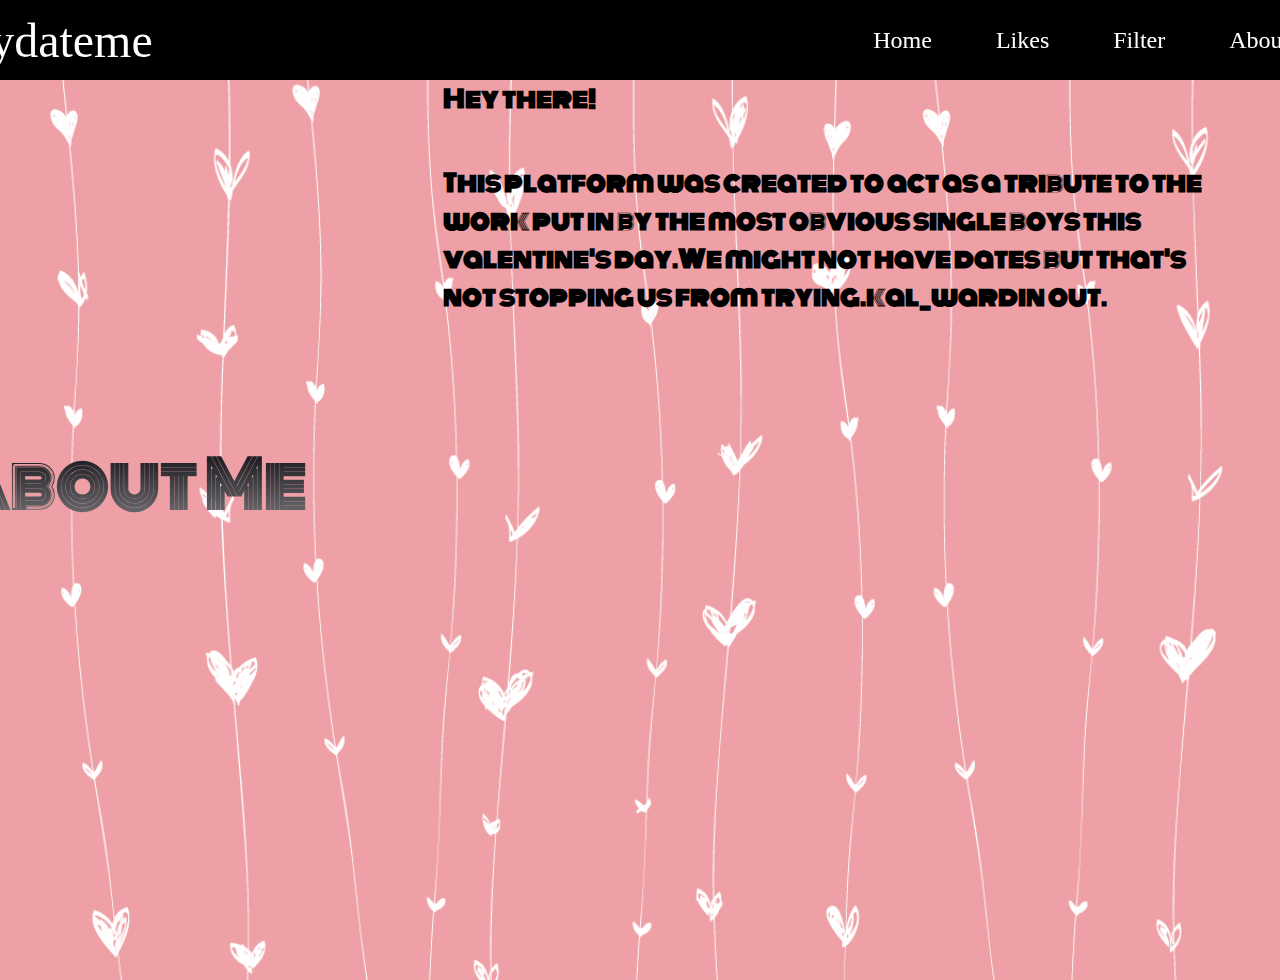
<file: about.html>
<!DOCTYPE html>
<html lang="en">
<head>
    <meta charset="UTF-8">
    <meta name="viewport" content="width=device-width, initial-scale=1.0">
    <title>whydateme</title>
    <link rel="stylesheet" href="styles.css">
    <link rel="preconnect" href="https://fonts.googleapis.com">
<link rel="preconnect" href="https://fonts.gstatic.com" crossorigin>
<link href="https://fonts.googleapis.com/css2?family=Monoton&display=swap" rel="stylesheet">
</head>
<body>
 <nav class="navbar">
    <div class="navbar_container">
        <a href="https://kal-sudo.github.io/sdproj/" id="nav_logo">whydateme</a>
        <div class="navbar_toggle" id="mobile-menu">
            <span class="bar"></span>
            <span class="bar"></span>
            <span class="bar"></span>
        </div>
        <ul class="navbar_menu">
            <li class="navbar_item">
                <a href="https://kal-sudo.github.io/sdproj/" class="navbar_links">Home</a>
            </li>
            <li class="navbar_item">
                <a href="likes.html" class="navbar_links">Likes</a>
            </li>
            <li class="navbar_item">
                <a href="filter.html" class="navbar_links">Filter</a>
            </li>
            <li class="navbar_item">
                <a href="about.html" class="navbar_links">About</a>
            </li>
        </ul>
    </div>
 </nav>
 <div class="main">
    <div class="main_contain">
        <div class="head_container" style="transform: translate(-30%,0%);"><h1 style="font-size: 4rem;">About Me</h1> </div>
        <div class="main_content">
            <h2>Hey there!</h2>
            <h2 style="transform: translate(0%,30%);">This platform was created to act as a tribute to the work put in by the most obvious single boys this valentine's day.We might not have  dates but that's not stopping us from trying.kal_wardin out.</h2>
        </div>
    </div>
 </div>
</body>
</file>
<file: styles.css>
.monoton-regular {
    font-family: "Monoton", serif;
    font-weight: 400;
    font-style: normal;
  }
 /* body, html {
    overflow: hidden;
    height: 100%;     
    margin: 0;         
}*/

*{
    box-sizing: border-box;
    margin: 0;
    padding: 0;
    font-family: "Monoton",serif;
}
.navbar{
    background: black;
    height: 80px;
    display:flex;
    justify-content: center;
    align-items: center;
    font-size: 1.2rem;
    position: sticky;
    top:0;
    z-index: 999;
}
.navbar_container{
    display: flex;
    justify-content: space-between; 
    height: 80px;
    z-index: 999;
    width:100%;
    max-width: 1300px;
    margin: 0 auto;
    padding: 0 50px 0 20px;
    
}
#nav_logo{
    background-color:white;
    background-size: 100%;
    background-clip: text;
    color: transparent;
    display: flex;
    align-items: center;
    cursor:pointer;
    text-decoration: none;
    font-family:cursive;
    font-size:3rem;
    transform: translate(-40%,0%);
}
.navbar_menu{
    display:flex;
    align-items: center;
    list-style: none;
    text-align: center;
    padding-left: 600px;
}
.navbar_item{
    height: 80px;
}
.navbar_links{
    color:white;
    display: flex;
    align-items: center;
    justify-content: center;
    text-decoration: none;
    padding:0 2rem;
    height: 100%;
    /*transform: translate(100%,0%);*/
    font-size: 1.5rem;
    font-family: cursive;
}
.navbar_links:hover{
    color:pink;
    transition:all 0.2s ease;
}
@media screen and (max-width:768px){
    .navbar_container{
        display:flex;
        justify-content: center;
        align-items: center;
        height: 80px;
        z-index: 1;
        width: 100%;
        max-width: 1300px;
        padding:0;
    }
    .navbar_menu{
        width:100%;
        position: absolute;
        top:-1000px;
        z-index:-1;
    }
    #nav_logo{
        padding-left: 20px;
        font-size:2.5rem;
        transform: translate(1%,0%);
    }
}
@media screen and (max-width:480px){
    .navbar_container{
        display:flex;
        justify-content: center;
        align-items: center;
        height: 80px;
        z-index: 1;
        width: 100%;
        max-width: 1300px;
        padding:0;
    }
    .navbar_menu{
        width:100%;
        position: absolute;
        top:-1000px;
        z-index:-1;
    }
    #nav_logo{
        padding-left: 20px;
        font-size:2.5rem;
        transform: translate(1%,0%);
    }
}
.main{
    background-image: url("images/136.jpg");
    background-size: cover;
    background-position: center;
    background-repeat: no-repeat;
    min-height: 100vh;
}
.main_container{
    display: grid;
    grid-template-columns: 1fr 1fr;
    align-items: center;
    justify-self: center;
    margin: 0 auto;
    height: 90vh;
    z-index:0;
    width: 100%;
    max-width: 1300px;
    padding:0 50px; 
}
.main_contain {
    display: grid;
    grid-template-columns: 1fr 2fr; 
    align-items: start;
    justify-self: center;
    margin: 0 auto;
    height: 90vh;
    z-index: 0;
    width: 100%;
    max-width: 1300px;
    padding: 0 50px;
    gap: 0px; 
}

.head_container {
    display: flex;
    align-items: center;
    justify-content: center;
    justify-items: center;
    text-align: center;
    height:100%;
    max-height: 100%;
    max-width: auto;
}

.head_container h1 {
    font-size: 4rem;
    background-color: rgb(10, 10, 10);
    background-image: linear-gradient(to top, rgb(133, 132, 136) 0%, rgb(1, 0, 5) 100%);
    background-size: 100%;
    background-clip: text;
    color: transparent;
    cursor: pointer;
    text-decoration: none;
}

.suitors_container {
    display: grid;
    grid-template-columns: repeat(2, 1fr); /* Two columns for the suitors */
    gap: 10px; /* Space between suitor items */
    margin:15px 0px 0px 0px;
}

.mainc {
    display: flex;
    align-items: center;
    justify-content: flex-start;
    text-align: center;
    padding: 15px 12px;
    background-color: black;
    border-radius: 8px;
    text-decoration: none;
    z-index: 9;
    box-sizing: border-box;
    width: fit-content;
    height: auto;
    margin:5px 5px;
}

.mainc h2 {
    font-family: cursive;
    font-size: 1rem;
    color: white;
    margin: 0px 80px;
}

.butt:hover {
    cursor: pointer;
    transition: all 0.2s ease;
}
.main_content h1{
    font-size:4rem;
    background-color: rgb(10, 10, 10);
    background-image: linear-gradient(to top,rgb(133, 132, 136) 0%,rgb(1, 0, 5) 100%);
    background-size: 100%;
    background-clip: text;
    color: transparent;
    display: flex;
    align-items: center;
    cursor:pointer;
    text-decoration: none;
  /*  font-family:system-ui, -apple-system, BlinkMacSystemFont, 'Segoe UI', Roboto, Oxygen, Ubuntu, Cantarell, 'Open Sans', 'Helvetica Neue', sans-serif;*/
}
.main_btn{
    font-size: 1.8rem;
    background: rgb(6, 0, 7);
    color:white;
    padding:14px 32px;
    border:none;
    border-radius: 8px;
    text-decoration: none;
}
.main_btn a{
    position: relative;
    z-index:2;
    text-decoration: none;
    color:white;
}
.main_btn:hover{
    background:pink;
    transition:all 0.3s smooth;
    cursor:pointer;
}
.main_btn a:hover{
    background:pink;
    transition:all 0.3s smooth;
    cursor:pointer;
}
.mainc{
    display:flex;
    align-items: center;
    justify-content: flex-start;
    text-align: center;
    background-color:black;
    border-radius:8px;
    text-decoration: none;
    z-index:1;
    box-sizing: border-box;
    width:fit-content;
    height: auto;
    gap:6px;
}
.mainc h2{
    font-family: cursive;
    font-size: 2rem;
    color:white;
    margin:0px 80px;
}
.butt:hover{
    cursor:pointer;
    transition:all 0.2s smooth; 
}
@media screen and (max-width: 768px){
    .main_container{
        display: grid;
        grid-template-columns: 1fr;
        align-items: center;
        justify-self: center;
        width:100%;
        margin:0 auto;
        height:90vh;
    }
    .main_content{
        text-align: center;
        margin-bottom:4rem;
    }
    .main_content h1{
        font-size:2rem;
        margin-top:2rem;
        padding-left:10rem;
    }
    .main_btn{
        font-size: 1rem;
    }
    .main_bgi{
        max-width: 100%;
        height:auto;
    }
}
@media screen and (max-width: 360px){
    .main_container{
        display: grid;
        grid-template-columns: 1fr;
        align-items: center;
        justify-self: center;
        width:100%;
        margin:0 auto;
        height:90vh;
    }
    .main_content{
        text-align: center;
        margin-bottom:4rem;
    }
    .main_content h1{
        font-size:2rem;
        margin-top:2rem;
    }
    .main_btn{
        font-size: 1rem;
       /* transform: translate(-15%,0%);*/
    }
    .main_bgi{
        max-width: 100%;
        height:auto;

    }
}
</file>
